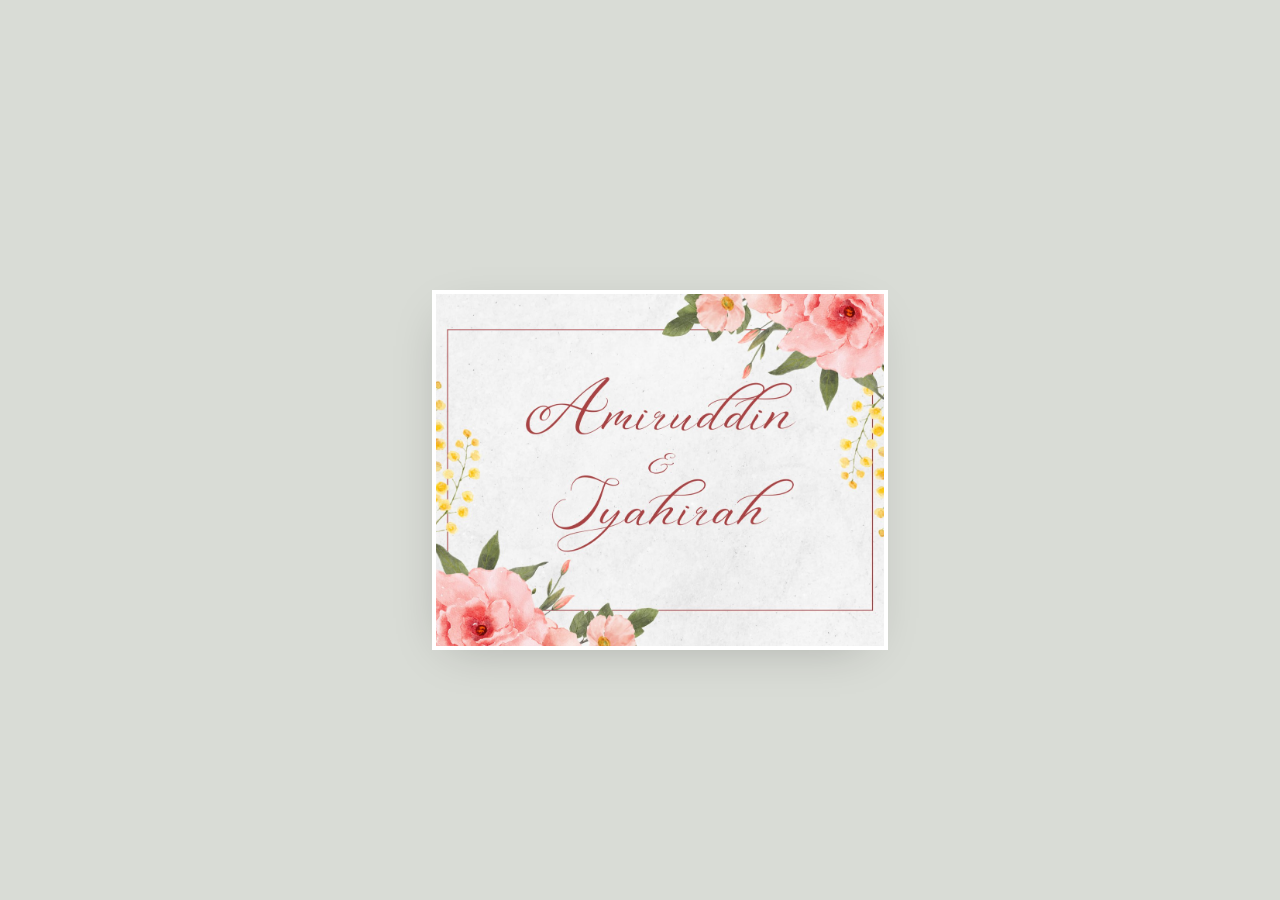
<file: templates/1.html>
<!DOCTYPE html>
<html lang="en">
<head>
    <meta charset="UTF-8">
    <meta http-equiv="X-UA-Compatible" content="IE=edge">
    <meta name="viewport" content="width=device-width, initial-scale=1.0">
    <title>E-Card Generator</title>
</head>
<body>

    <!-- STYLE -->
    <link rel="stylesheet" href="../css/style.css">
    
    <!-- TEMPLATE -->
    <div class="wrapper">
      <div class="book">
        <div class="page">
          <div class="page__1">
          </div>
          <div class="page__2">
            <p id="chead"></p>
            <p id="utext"></p>
          </div>
        </div>
      </div>
    </div>


    <!-- SCRIPTS -->
    <script src="../path.js"></script>
    <script src="../js/template.js"></script>

</body>
</html>
</file>
<file: css/style.css>
@charset "UTF-8";
@import url("https://fonts.googleapis.com/css2?family=Poppins:ital,wght@0,100;0,400;1,100;1,200&display=swap");
@font-face {
  font-family: 'Fiolex Girls'; /* Name of the font */
  src: url('../assets/Filxgirl.TTF') format('truetype'); /* Path to the font file */
  font-weight: normal; /* Optional: You can define different weights */
  font-style: normal; /* Optional: Define styles like italic */
}

body {
  margin: 0;
  padding: 0;
}

.wrapper {
  display: -webkit-box;
  display: -ms-flexbox;
  display: flex;
  -webkit-box-pack: center;
      -ms-flex-pack: center;
          justify-content: center;
  -webkit-box-align: center;
      -ms-flex-align: center;
          align-items: center;
  background-color: #d9dcd6;
  height: 100vh;
  font-family: 'Poppins', sans-serif;
  overflow: hidden;
}

.book {
  height: 20rem;
  width: 26rem;
  font-size: 0.8rem;
  -webkit-box-shadow: 1rem 2rem 3rem rgba(0, 0, 0, 0.25);
          box-shadow: 1rem 2rem 3rem rgba(0, 0, 0, 0.25);
  position: relative;
  color: #484e4a;
}

.page {
  width: 100%;
  height: 20rem;
  -webkit-perspective: 1500px;
          perspective: 1500px;
}

.page__1 {
  background-color: #ffffff;
  color: black;
  width: 100%;
  height: 100%;
  text-align: center;
  overflow: hidden;
  position: absolute;
  top: 0;
  left: 0;
  opacity: 1;
  background-size: cover;
  background-image: url("../res/congratulations/1.png");
  background-position: center;
  background-repeat: no-repeat;
  -webkit-transition: all 1s 0.3s;
  transition: all 1s 0.3s;
  -webkit-transform-origin: 0 50%;
          transform-origin: 0 50%;
  z-index: 2;
  padding: 16px;
  border: 4px solid #fff;
}

.page__1::after {
  content: "";
  display: -webkit-box;
  display: -ms-flexbox;
  display: flex;
  -webkit-box-pack: center;
      -ms-flex-pack: center;
          justify-content: center;
  -webkit-box-align: center;
      -ms-flex-align: center;
          align-items: center;
  font-size: 3rem;
  color: #252525;
  position: absolute;
  padding-top: 1.5rem;
  top: 0;
  left: 0;
  background-size: cover;
  background-image: url("../res/congratulations/2.png");
  background-position: center;
  background-repeat: no-repeat;
  width: 100%;
  height: 94%;
  z-index: 1;
  opacity: 0;
  /* padding: 16px; */
  -webkit-transform: rotateY(180deg);
          transform: rotateY(180deg);
  -webkit-transition: all 0.3s 0.5s;
  transition: all 0.3s 0.5s;
}

.page__2 {
  background-color: #8100eb;
  color: black;
  width: 100%;
  height: 100%;
  font-weight: 400;
  position: absolute;
  text-align: center;
  background-size: cover;
  background-image: url("../res/congratulations/3.png");
  background-position: center;
  background-repeat: no-repeat;
  padding: 16px;
  top: 0;
  left: 0;
  opacity: 1;
  border: 4px solid #fff;
  position: relative;
  z-index: 1;
}

.page:hover .page__1 {
  -webkit-transform: rotateY(-180deg);
          transform: rotateY(-180deg);
  -webkit-box-shadow: 1.5rem 2rem 3rem rgba(0, 0, 0, 0.25);
          box-shadow: 1.5rem 2rem 3rem rgba(0, 0, 0, 0.25);
}

.page:hover .page__1::after {
  opacity: 1;
}

#chead {
  margin-top: 50px;
  font-size: 1.2rem;
  text-align: center;
  font-weight: 600;
  line-height: 1px;
  font-family: 'Fiolex Girls';
  color: #a94243;
}

#uname {
  font-size: 1.4rem;
  text-align: center;
  font-weight: 400;
}

#utext {
  font-size: 0.9rem;
  font-family: 'Fiolex Girls';
  color: #a94243;
  white-space: pre-wrap;
  white-space: -moz-pre-wrap;
  white-space: -pre-wrap;
  white-space: -o-pre-wrap;
  word-wrap: break-word;
}

@media only screen and (max-width: 500px) {
  #chead {
    margin-top: 30px;
    font-size: 1.0rem;
    text-align: center;
    font-weight: 600;
    line-height: 0.5px;
    font-family: 'Fiolex Girls';
    color: #a94243;
  }
  #uname {
    font-size: 1rem;
    text-align: center;
    font-weight: 400;
  }
  #utext {
    font-size: 0.52rem;
    padding: 4px;
  }

  .book {
    height: 200px;
    width: 280px;
    font-size: 0.6rem;
    -webkit-box-shadow: 1rem 2rem 3rem rgba(0, 0, 0, 0.25);
            box-shadow: 1rem 2rem 3rem rgba(0, 0, 0, 0.25);
    position: relative;
    color: #484e4a;
  }
  
  .page {
    width: 100%;
    height: 200px;
    -webkit-perspective: 1500px;
            perspective: 1500px;
  }
   
  .page__1 {
    background-color: #ffffff;
    color: black;
    width: 100%;
    height: 100%;
    text-align: center;
    overflow: hidden;
    position: absolute;
    top: 0;
    left: 0;
    opacity: 1;
    background-size: cover;
    background-image: url("../res/congratulations/1.png");
    background-position: center;
    background-repeat: no-repeat;
    -webkit-transition: all 1s 0.3s;
    transition: all 1s 0.3s;
    -webkit-transform-origin: 0 50%;
            transform-origin: 0 50%;
    z-index: 2;
    padding: 16px;
    border: 4px solid #fff;

  }
  .page__1::after {
    /* content: ""; */
    display: -webkit-box;
    display: -ms-flexbox;
    display: flex;
    -webkit-box-pack: center;
        -ms-flex-pack: center;
            justify-content: center;
    -webkit-box-align: center;
        -ms-flex-align: center;
            align-items: center;
    font-size: 3rem;
    color: #252525;
    position: absolute;
    padding-top: 1rem;
    top: 0;
    left: 0;
    background-color: #ffffff;
    background-image: url("../res/congratulations/1.png"); 
    background-size: cover;
    background-position: center;
    width: 100%;
    height: 94%;
    z-index: 1;
    opacity: 0;
    /* padding: 16px; */
    -webkit-transform: rotateY(180deg);
            transform: rotateY(180deg);
    -webkit-transition: all 0.3s 0.5s;
    transition: all 0.3s 0.5s;
  }
  .page__2 {
    background-color: #8100eb;
    color: #d9dcd6;
    width: 100%;
    height: 100%;
    font-weight: 400;
    position: absolute;
    text-align: center;
    background-size: cover;
    background-image: url("../res/congratulations/3.png");
    background-position: center;
    background-repeat: no-repeat;
    padding: 16px;
    top: 0;
    left: 0;
    opacity: 1;
    border: 4px solid #fff;
    position: relative;
    z-index: 1;
  }
  .page:hover .page__1 {
    -webkit-transform: rotateY(-180deg);
            transform: rotateY(-180deg);
    -webkit-box-shadow: 1.5rem 2rem 3rem rgba(0, 0, 0, 0.25);
            box-shadow: 1.5rem 2rem 3rem rgba(0, 0, 0, 0.25);
  }
  .page:hover .page__1::after {
    opacity: 1;
  }
}
/*# sourceMappingURL=style.css.map */
</file>
